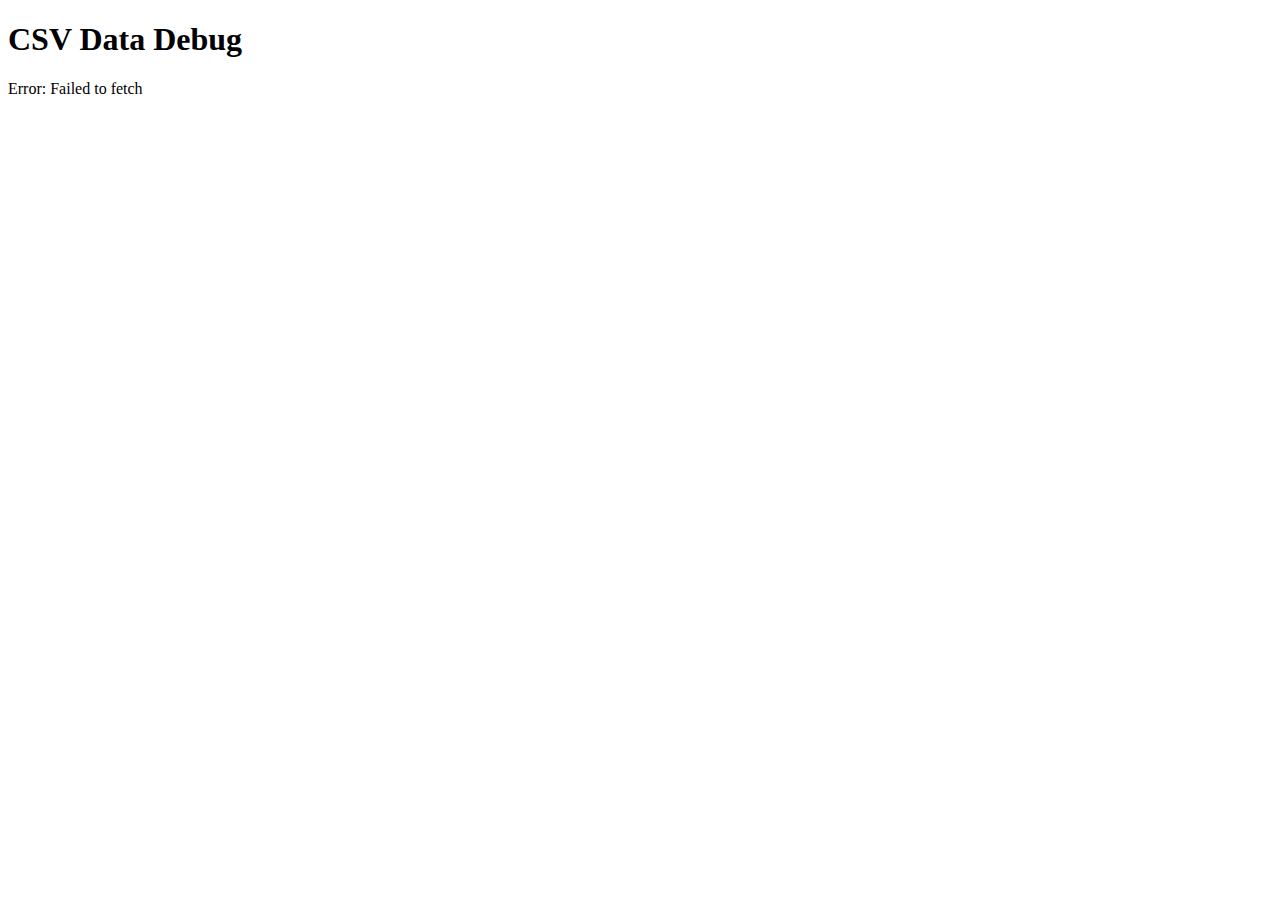
<file: debug.html>
<!DOCTYPE html>
<html>
<head>
    <title>CSV Debug</title>
</head>
<body>
    <h1>CSV Data Debug</h1>
    <div id="output"></div>
    
    <script>
        async function debugCSV() {
            try {
                const csvUrl = 'https://docs.google.com/spreadsheets/d/e/2PACX-1vQYW_XI-stT0t4KqqpDW0DcBud_teV8223_vupnZsO3DrbqRqZkwXBplXSld8sB_qEXL92Ckn7J8B29/pub?gid=572466553&single=true&output=csv';
                const proxyUrl = `https://api.allorigins.win/get?url=${encodeURIComponent(csvUrl)}`;
                
                console.log('Fetching data from:', proxyUrl);
                const response = await fetch(proxyUrl);
                const data = await response.json();
                
                console.log('Response:', data);
                console.log('CSV Content (first 500 chars):', data.contents.substring(0, 500));
                
                // base64 디코딩 처리
                let csvContent = data.contents;
                if (csvContent.startsWith('data:text/csv;base64,')) {
                    console.log('Base64 encoded data detected, decoding...');
                    const base64Data = csvContent.replace('data:text/csv;base64,', '');
                    csvContent = atob(base64Data);
                    console.log('Decoded CSV content (first 500 chars):', csvContent.substring(0, 500));
                }
                
                // CSV 파싱 테스트
                const lines = csvContent.trim().split('\n');
                console.log('First line (headers):', lines[0]);
                console.log('Second line (first data):', lines[1]);
                console.log('Total lines:', lines.length);
                
                document.getElementById('output').innerHTML = `
                    <h2>Base64 Detection:</h2>
                    <p>${data.contents.startsWith('data:text/csv;base64,') ? 'Yes, base64 encoded' : 'No, plain text'}</p>
                    <h2>Headers:</h2>
                    <p>${lines[0]}</p>
                    <h2>First Data Row:</h2>
                    <p>${lines[1] || 'No data rows found'}</p>
                    <h2>Total Lines:</h2>
                    <p>${lines.length}</p>
                `;
                
            } catch (error) {
                console.error('Error:', error);
                document.getElementById('output').innerHTML = `Error: ${error.message}`;
            }
        }
        
        debugCSV();
    </script>
</body>
</html>
</file>
